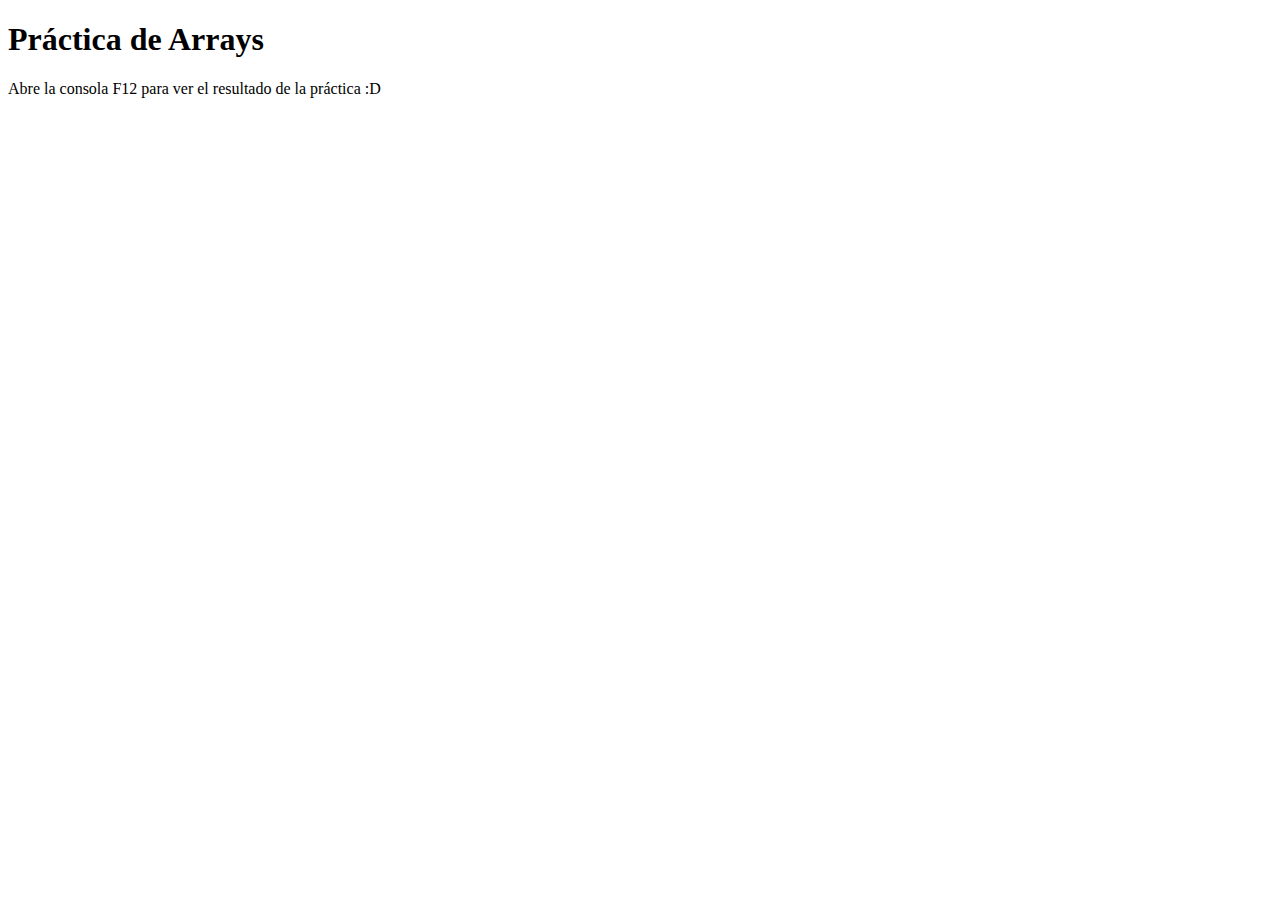
<file: Arrays/index.html>
<!DOCTYPE html>
<html lang="es">
<head>
    <meta charset="UTF-8">
    <meta name="viewport" content="width=device-width, initial-scale=1.0">
    <title>Práctica Arrays</title>
</head>
<body>
    <h1>Práctica de Arrays</h1>
    <p>Abre la consola F12 para ver el resultado de la práctica :D </p>

    <!-- Incluimos primero el archivo de funciones -->
    <script src="functions.js"></script>
    <!-- Luego el archivo que gestiona la interacción con el usuario -->
</body>
</html>
</file>
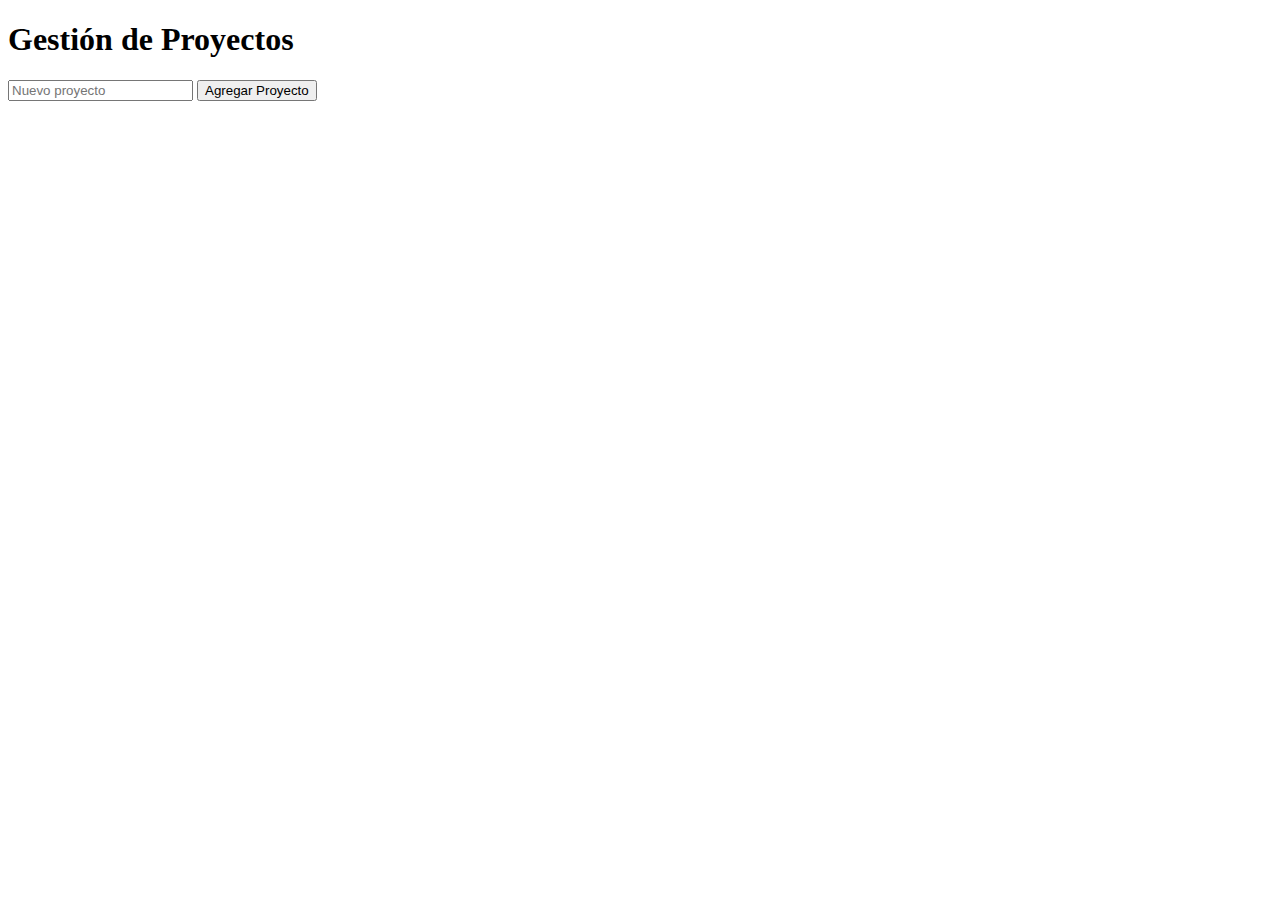
<file: jQuery/gestorTareas/index.html>
<!DOCTYPE html>
<html lang="en">

<head>
    <meta charset="UTF-8">
    <meta name="viewport" content="width=device-width, initial-scale=1.0">
    <title>Gestión de Proyectos</title>
    <link rel="stylesheet" href="styles.css">
    <script src="https://code.jquery.com/jquery-3.6.0.min.js"></script>
</head>

<body>
    <div id="project-management">
        <h1>Gestión de Proyectos</h1>
        <form id="project-form">
            <input type="text" id="project-input" placeholder="Nuevo proyecto">
            <button type="submit">Agregar Proyecto</button>
        </form>
        <div id="projects-container"></div>
    </div>

    <script src="script.js"></script>
</body>

</html>
</file>
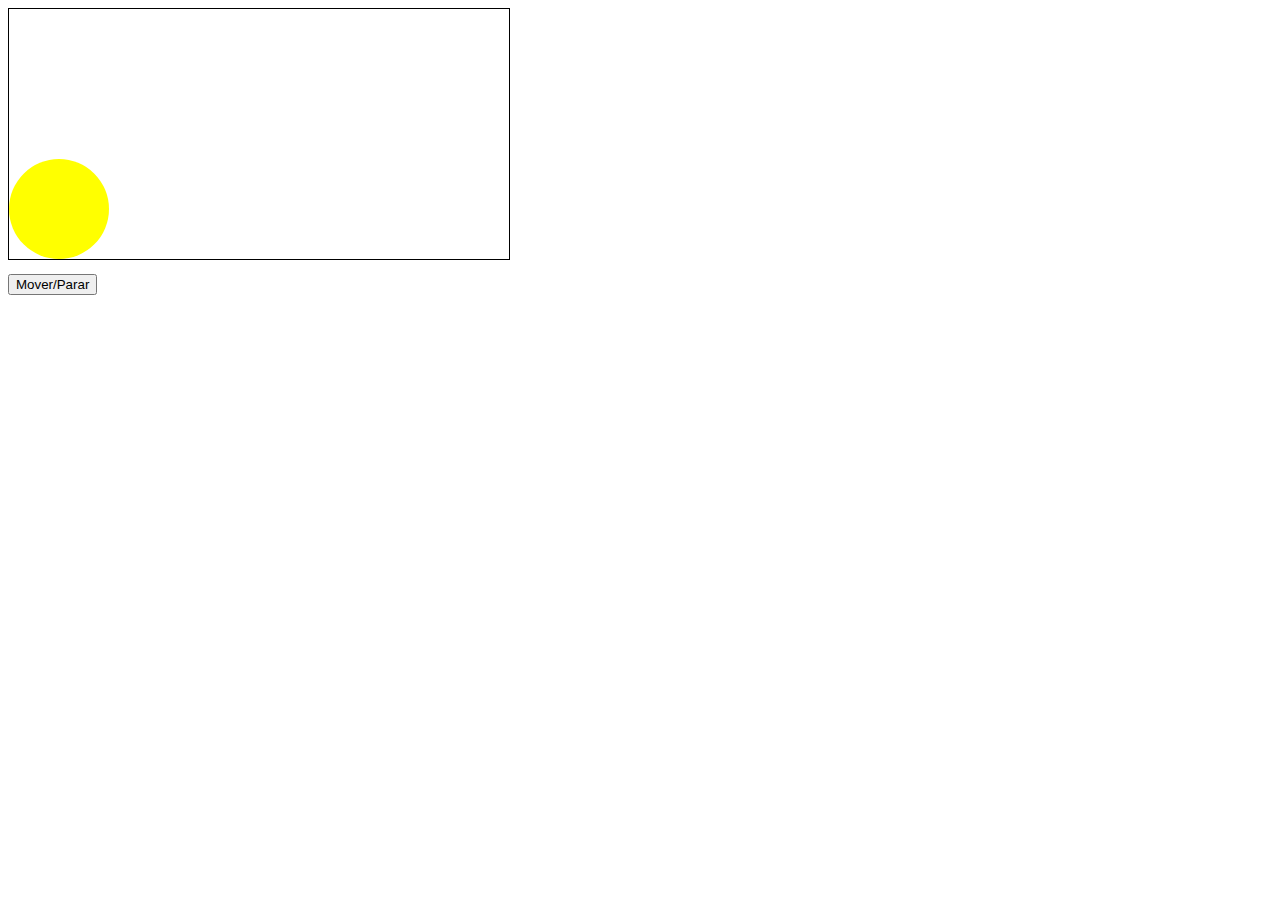
<file: Canva/Pantilla.html>
<!DOCTYPE html>
<html lang="en">
<head>
    <meta charset="UTF-8">
    <meta name="viewport" content="width=device-width, initial-scale=1.0">
    <title>Canvas Tutorial</title>
    <style>
        canvas {
            border: 1px solid black;
        }
        button {
            margin-top: 10px;
        }
    </style>
</head>
<body>
    <canvas id="tutorial" width="500" height="250"></canvas><br>
    <button id="boton">Mover/Parar</button>

    <script>
        const canvas = document.getElementById('tutorial');
        const ctx = canvas.getContext('2d');
        const boton = document.getElementById('boton');

        const bola = {
            x: 50,
            y: canvas.height - 50,
            radio: 50,
            color: "yellow",
            velocidad: 2,
            estaMoviendose: false
        };

        let animationFrame;

        // Dibujar la bola
        function draw() {
            ctx.clearRect(0, 0, canvas.width, canvas.height);
            ctx.beginPath();
            ctx.arc(bola.x, bola.y, bola.radio, 0, Math.PI * 2);
            ctx.fillStyle = bola.color;
            ctx.fill();
            ctx.closePath();
        }

        // Mover la bola
        function move() {
            if (bola.x + bola.radio >= canvas.width) {
                bola.estaMoviendose = false;
                boton.disabled = true;
                drawGameOver();
                return;
            }
            bola.x += bola.velocidad;
            draw();
            animationFrame = requestAnimationFrame(move);
        }

        // Mostrar "GAME OVER"
        function drawGameOver() {
            ctx.font = "30px Arial";
            ctx.fillStyle = "red";
            ctx.fillText("GAME OVER", 150, 50);
        }

        // Manejar clic del botón
        boton.addEventListener("click", () => {
            if (bola.estaMoviendose) {
                cancelAnimationFrame(animationFrame);
                bola.estaMoviendose = false;
            } else {
                bola.estaMoviendose = true;
                move();
            }
        });

        // Dibujar la bola al cargar la página
        draw();
    </script>
</body>
</html>


<!--
/*
          // Movemos el (0, 0) por defecto, dibujamos y guardamos el estado
          ctx.translate(50,50);
          ctx.fillStyle = 'black';
          ctx.fillRect(0, 0, 100, 100);
          ctx.save();
          // Rotamos la plantlla por defecto, pintamos y cambiamos el color
          ctx.rotate(-25);
          ctx.fillStyle = 'red';
          ctx.fillRect(0, 0, 100, 100);
          // Recuperamos el estado anterior en el que no se habia rotado la 
          // plantlla, escalamos la plantlla x2 y dibujamos un nuevo cuadrado
          // consecutivo al anterior (50, 50) es el (0, 0).
          ctx.restore();
          ctx.scale(2, 2);
          ctx.fillStyle = 'green';
          ctx.fillRect(50, 50, 100, 100);
/*
          //Guardamos el primer rectangulo
          /*ctx.fillRect(0, 0, 150, 150);
          ctx.save();
          // Guardamos el segundo rectangulo
          ctx.fillStyle = '#09F'; 
          ctx.fillRect(15, 15, 120, 120); 
          ctx.save();
          
          ctx.fillStyle = '#FFF';
          ctx.globalAlpha = 0.5; 
          ctx.fillRect(30, 30, 90, 90); 
          
          ctx.restore(); // Restauramos el estado
          ctx.fillRect(45, 45, 60, 60); // Dibujamos otro rectangulo
          
          ctx.restore(); // Restauramos el estado
          ctx.fillRect(60, 60, 30, 30);
*/
          /* Img
          const img = new Image();
          img.src = "Reserva.jpg";

          img.onload = function() {
            ctx.drawImage(img, 50,50,300,300);
          }
          */
          /* Text drawing
          ctx.font="30px Arial";
          ctx.fillText("Hello World",10,50);
          ctx.font="30px New Times Roman";
          ctx.strokeText("Hello World",10,100);
          */

          /* Triangle 
          ctx.beginPath();
          ctx.fillStyle = 'blue';
          ctx.moveTo(25, 25); 
          ctx.lineTo(25, 125); 
          ctx.lineTo(125, 25); 
          ctx.closePath(); 
          ctx.stroke();
          ctx.fill(); 

          ctx.beginPath();
          ctx.strokeStyle = 'green';
          ctx.moveTo(150, 150);
          ctx.lineTo(50, 150);
          ctx.lineTo(150, 50);
          ctx.closePath();
          ctx.stroke(); */
        

          /*ctx.beginPath();
          ctx.arc(200, 200, 50, 0, Math.PI); // Semicírculo
          ctx.stroke();
          ctx.beginPath();
          ctx.arc(200, 200, 75, 0, Math.PI*2);
          ctx.stroke();*/
          
          //ctx.fillRect(10,10,100,100);
          //ctx.strokeRect(150,150,50,50);
		  /*
		  ctx.fillStyle = "rgb(200,0,0)";
          ctx.fillRect (10, 10, 55, 50);

          ctx.fillStyle = "rgba(0, 0, 200, 0.5)";
          ctx.fillRect (30, 30, 55, 50);*/
		//   ctx.fillRect(25, 25, 100, 100);
    // ctx.clearRect(45, 45, 60, 60);
    // ctx.strokeRect(50, 50, 50, 50);
    -->
</file>
<file: jQuery/gestorTareas/styles.css>
/* styles.css */
.hovered {
    background-color: #f0f0f0;
}

.important {
    background-color: yellow;
}

.completed {
    text-decoration: line-through;
}
</file>
